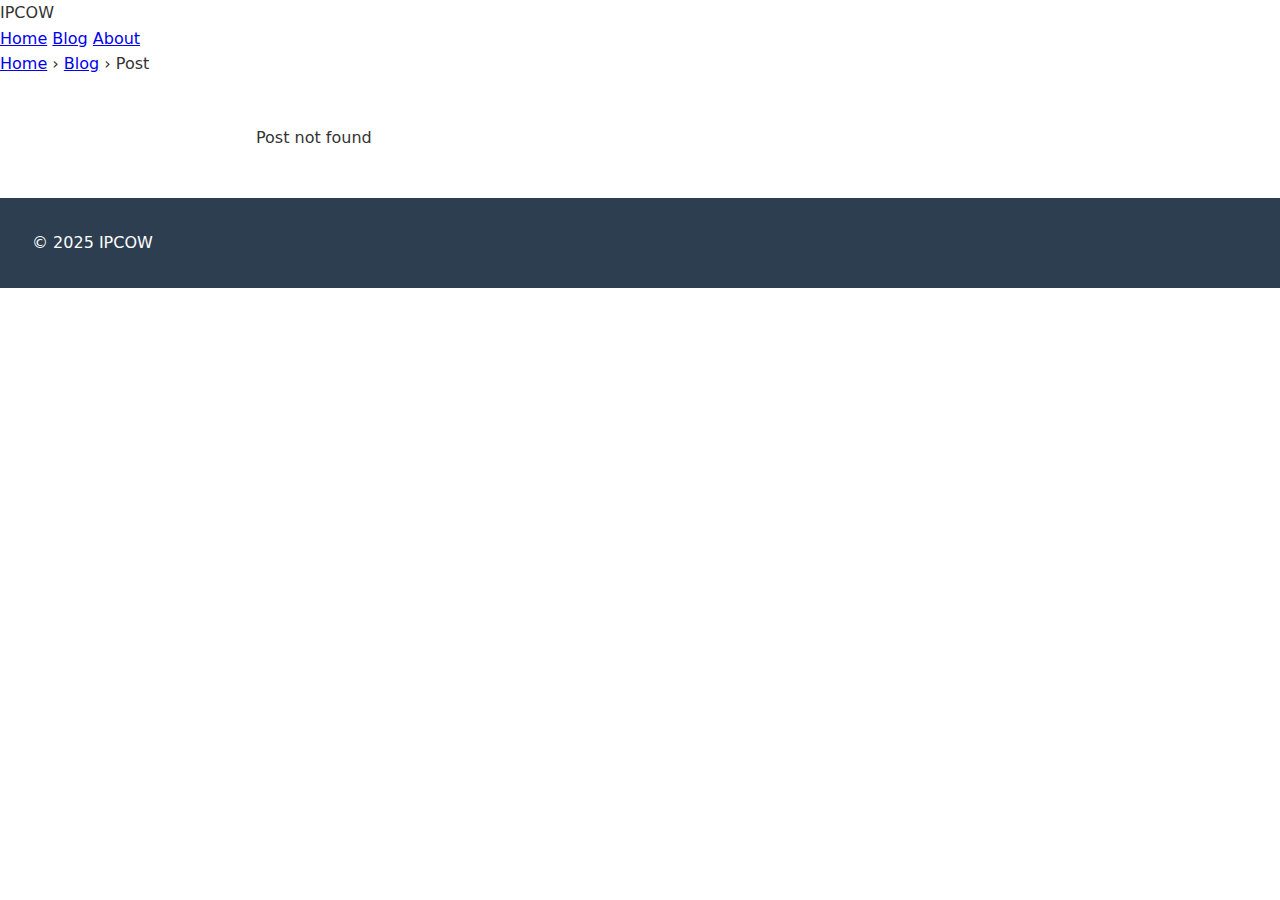
<file: post.html>
<!DOCTYPE html>
<html lang="en">
<head>
    <meta charset="UTF-8">
    <meta name="viewport" content="width=device-width, initial-scale=1.0">
    <title>Post - IPCOW</title>
    <link rel="stylesheet" href="css/style.css">
</head>
<body>
    <nav class="nav">
        <div class="nav__brand">IPCOW</div>
        <div class="nav__links">
            <a href="index.html" class="nav__link">Home</a>
            <a href="blog.html" class="nav__link nav__link--active">Blog</a>
            <a href="about.html" class="nav__link">About</a>
        </div>
    </nav>

    <nav>
        <main>
            <div class="breadcrumbs-container">
                <div class="breadcrumbs">
                    <a href="index.html">Home</a>
                    <span class="separator">›</span>
                    <a href="blog.html">Blog</a>
                    <span class="separator">›</span>
                    <span class="current" id="current-page">Post</span>
                </div>
            </div>
            
            <article id="post-content" class="post-detail">
                <!-- JS will populate this -->
            </article>
        </main>
    </nav>

    <footer>
        <p>&copy; 2025 IPCOW</p>
    </footer>

    <script src="main.js"></script>
</body>
</html>
</file>
<file: css/style.css>
/* Base Styles */
:root {
    --primary: #2c3e50;
    --secondary: #3498db;
    --text: #333;
    --bg: #fff;
    --gray: #f4f4f4;
}

* {
    margin: 0;
    padding: 0;
    box-sizing: border-box;
}

body {
    font-family: system-ui, -apple-system, sans-serif;
    line-height: 1.6;
    color: var(--text);
}

/* Navigation */
.main-nav {
    display: flex;
    justify-content: space-between;
    align-items: center;
    padding: 1rem;
    background: var(--primary);
    color: white;
}

.nav-brand {
    font-size: 1.5rem;
    font-weight: bold;
}

.nav-links a {
    color: white;
    text-decoration: none;
    padding: 0.5rem 1rem;
}

.nav-links a:hover {
    background: rgba(255,255,255,0.1);
}

/* Hero Section */
.hero {
    height: 60vh;
    background: linear-gradient(rgba(0,0,0,0.5), rgba(0,0,0,0.5)),
                url('https://images.unsplash.com/photo-1451187580459-43490279c0fa?auto=format&fit=crop&w=1600') no-repeat;
    background-size: cover;
    color: white;
    display: flex;
    align-items: center;
}

.hero-content {
    max-width: 800px;
    padding: 2rem;
}

.cta-button {
    display: inline-block;
    padding: 1rem 2rem;
    background: var(--secondary);
    color: white;
    text-decoration: none;
}

/* Post Grid */
.post-grid {
    display: grid;
    grid-template-columns: repeat(auto-fill, minmax(300px, 1fr));
    gap: 1rem;
    padding: 1rem;
}

.post-card {
    background: var(--gray);
}

.post-card img {
    width: 100%;
    height: 200px;
    object-fit: cover;
}

.post-content {
    padding: 1rem;
}

.post-content time {
    display: block;
    color: #666;
    font-size: 0.9rem;
    margin: 0.5rem 0;
}

/* Sections */
section {
    padding: 2rem 1rem;
}

/* Footer */
footer {
    padding: 2rem;
    background: var(--primary);
    color: white;
}

/* Blog Controls */
.blog-controls {
    padding: 1rem;
    display: flex;
    gap: 1rem;
}

.blog-controls input,
.blog-controls select {
    padding: 0.5rem;
    border: 1px solid var(--gray);
}

/* Post Detail Styles */
.post-detail {
    max-width: 800px;
    margin: 2rem auto;
    padding: 1rem;
}

.post-detail img {
    width: 100%;
    height: auto;
    margin-bottom: 1rem;
}

.post-detail h1 {
    margin-bottom: 1rem;
}

.post-detail .meta {
    margin-bottom: 2rem;
    color: #666;
}

.post-detail .tags {
    margin-top: 0.5rem;
}

.post-detail .tag {
    background: var(--gray);
    padding: 0.25rem 0.5rem;
    margin-right: 0.5rem;
    border-radius: 3px;
    font-size: 0.9rem;
}

.post-detail .content {
    line-height: 1.8;
}

/* Timeline */
.timeline {
    padding: 2rem;
}

.timeline-item {
    display: flex;
    gap: 2rem;
    padding: 1rem;
    border-left: 2px solid var(--primary);
}

.timeline-item span {
    font-weight: bold;
    color: var(--primary);
}

/* About Content */
.about-content {
    max-width: 800px;
    margin: 0 auto;
    padding: 2rem 1rem;
}

.author img {
    width: 200px;
    height: 200px;
    object-fit: cover;
}

.latest-posts {
    background: var(--gray);
}

@media (max-width: 768px) {
    .post-grid {
        grid-template-columns: 1fr;
    }
}
</file>
